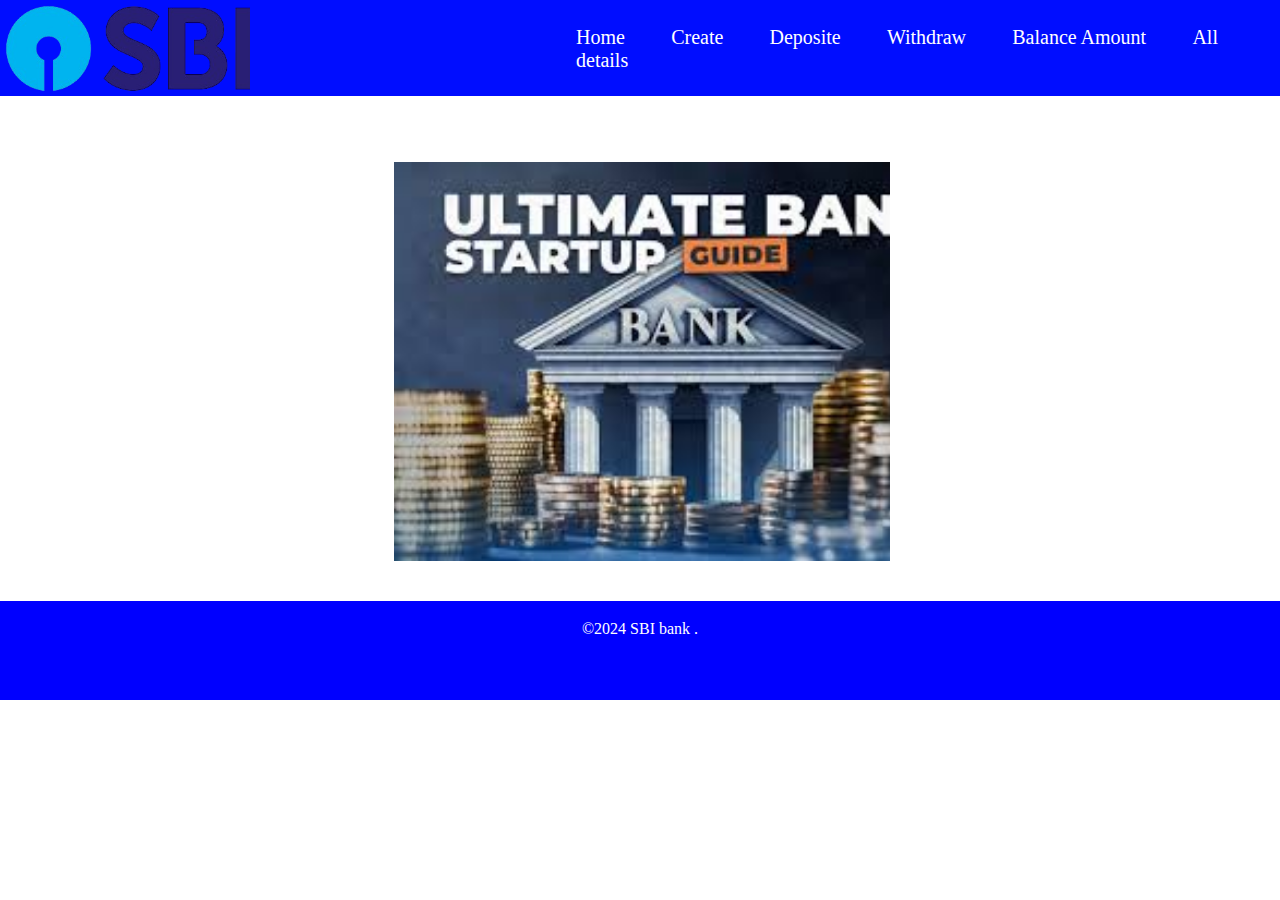
<file: index.html>
<!DOCTYPE html>
<html lang="en">
<head>
    <meta charset="UTF-8">
    <meta name="viewport" content="width=device-width, initial-scale=1.0">
    <title>SBI Bank</title>
    <link rel="stylesheet" href="style.css">
    <link rel="shortcut icon" href="imgs/logo.png" type="image/x-icon">
</head>
<body>
    <header>
        <div class="logo">
            <img src="imgs/header_logo.png" alt="">
        </div>
        <nav>
            <a href="index.html">Home</a>
            <a href="create.html">Create</a>
            <a href="deposite.html">Deposite</a>
            <a href="withdraw.html">Withdraw</a>
            <a href="balance.html">Balance Amount</a>
            <a href="all_details.html">All details</a>
        </nav>
    </header>
    <main>
        <div class="scroll_img">
            <img src="imgs/img1.jpg" alt="">
            <img src="imgs/img2.jpg" alt="">
            <img src="imgs/img3.jpg" alt="">
            <img src="imgs/img4.jpg" alt="">
            <img src="imgs/img5.jpg" alt="">
        </div>
    </main>

    
    
    <footer>
        &copy;2024 SBI bank .
    </footer>

    <script src="script.js"></script>
</body>
</html>
</file>
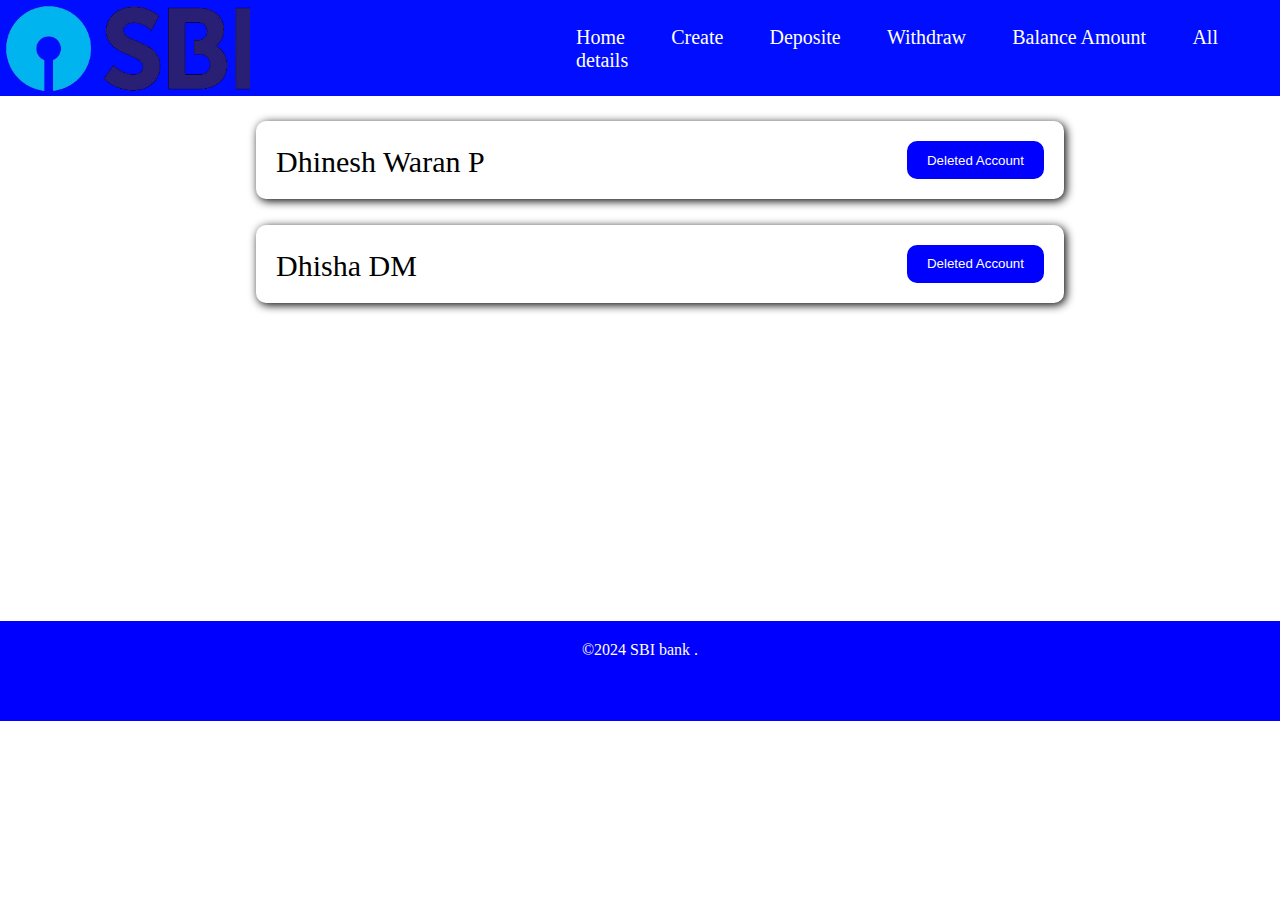
<file: all_details.html>
<!DOCTYPE html>
<html lang="en">
<head>
    <meta charset="UTF-8">
    <meta name="viewport" content="width=device-width, initial-scale=1.0">
    <title>SBI Bank . Withdraw</title>
    <link rel="stylesheet" href="style.css">
    <link rel="shortcut icon" href="imgs/logo.png" type="image/x-icon">
</head>
<body id="details">
    <header>
        <div class="logo">
            <img src="imgs/header_logo.png" alt="">
        </div>
        <nav>
            <a href="index.html">Home</a>
            <a href="create.html">Create</a>
            <a href="deposite.html">Deposite</a>
            <a href="withdraw.html">Withdraw</a>
            <a href="balance.html">Balance Amount</a>
            <a href="all_details.html">All details</a>
        </nav>
    </header>
    <div class="details" id="details">

        <div class="details_profile" id="details_profile">
            <p>Dhinesh Waran P</p>
            <button onclick="del_details()">Deleted Account</button>
        </div>

        <div class="details_profile" id="details_profile1">
            <p>Dhisha DM</p>
            <button onclick="del_details1()">Deleted Account</button>
        </div>
        
        <!-- 
        <div class="details_profile" id="details_profile2">
            <p>Dhinesh Waran P</p>
            <button onclick="del_details2()">Deleted Account</button>
        </div>

        <div class="details_profile" id="details_profile3">
            <p>Dhinesh Waran P</p>
            <button onclick="del_details3()">Deleted Account</button>
        </div>

        <div class="details_profile" id="details_profile4">
            <p>Dhinesh Waran P</p>
            <button onclick="del_details4()">Deleted Account</button>
        </div>

        <div class="details_profile" id="details_profile5">
            <p>Dhinesh Waran P</p>
            <button onclick="del_details5()">Deleted Account</button>
        </div>

        <div class="details_profile" id="details_profile6">
            <p>Dhinesh Waran P</p>
            <button onclick="del_details6()">Deleted Account</button>
        </div>

        <div class="details_profile" id="details_profile7">
            <p>Dhinesh Waran P</p>
            <button onclick="del_details7()">Deleted Account</button>
        </div>

        <div class="details_profile" id="details_profile8">
            <p>Dhinesh Waran P</p>
            <button onclick="del_details8()">Deleted Account</button>
        </div> -->

    </div>
    <footer>
        &copy;2024 SBI bank .
    </footer>

    <script src="script.js"></script>
</body>
</html>
</file>
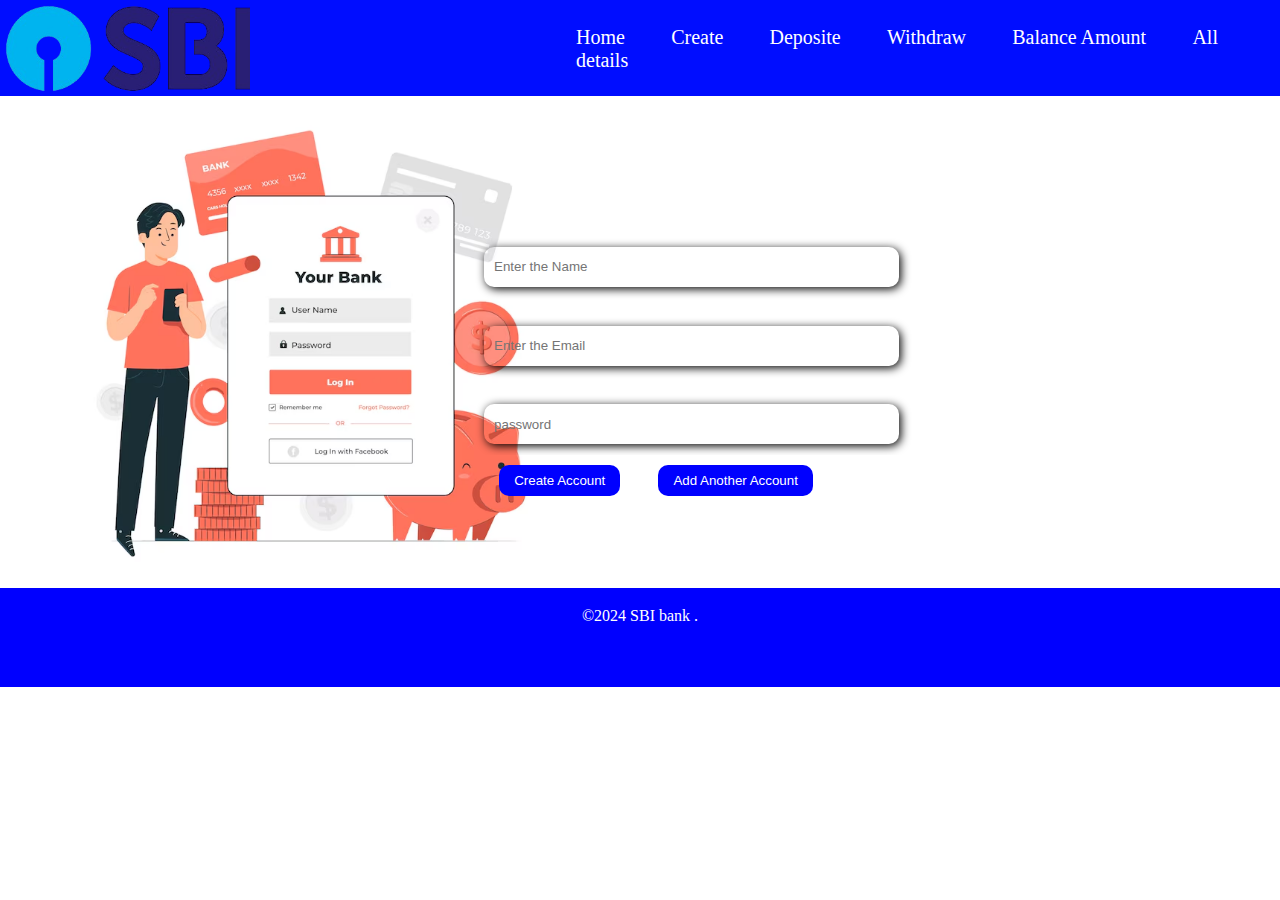
<file: create.html>
<!DOCTYPE html>
<html lang="en">
<head>
    <meta charset="UTF-8">
    <meta name="viewport" content="width=device-width, initial-scale=1.0">
    <title>SBI Bank . Create</title>
    <link rel="stylesheet" href="style.css">
    <link rel="shortcut icon" href="imgs/logo.png" type="image/x-icon">
</head>
<body>
    <header>
        <div class="logo">
            <img src="imgs/header_logo.png" alt="">
        </div>
        <nav>
            <a href="index.html">Home</a>
            <a href="create.html">Create</a>
            <a href="deposite.html">Deposite</a>
            <a href="withdraw.html">Withdraw</a>
            <a href="balance.html">Balance Amount</a>
            <a href="all_details.html">All details</a>
        </nav>
    </header>
    <div class="create_bg">
        <div class="create">
            <div class="create_inputs">
                <input type="text" placeholder="Enter the Name" id="create_name"> <br><br>
                <input type="email" placeholder="Enter the Email" id="create_email"> <br><br>
                <input type="password" placeholder="password" id="create_pass">
            </div>
            <div class="create_buttons">
                <button onclick="create()">Create Account</button>
                <button onclick="another()">Add Another Account</button>
            </div>
            
        </div>
    </div>

    <div class="detail" id="data_details">

        <ul id="craete_detail">
            <li class="craete_details">
                <p id="name"></p>
                <p id="email"></p>
                <p id="password"></p>
            </li>

        </ul>
        
    </div>
    
    <footer>
        &copy;2024 SBI bank .
    </footer>

    <script src="script.js"></script>
</body>
</html>
</file>
<file: style.css>
*{
    padding: 0;
    margin: 0;
    overflow: hidden;
}
body{
    width: 100%;
    height: 100%;
}
header{
    width: 100%;
    height: 10%;
    background-color: rgb(0, 13, 255);
    display: flex;
    justify-content: space-between;
}
.logo img{
    width: 250px;
    margin-top: 2%;
    margin-left: 2%;
}
nav{
    width: 55%;
    margin-top: 2%;
}
nav a{ 
    text-decoration: none;
    color:#fff;
    margin-right: 6%;
    font-size: 20px;
    transition: all .5s;
}
nav a:hover{
    color: rgb(255, 128, 0);
}
.scroll_img{
    width: 38%;
    overflow: auto;
    white-space: nowrap;
    padding: 10px;
    margin-top: 4%;
    margin-left: 30%;
}
.scroll_img img{
    width: 600px;
}

/* create */
.create_bg{
    height: 100%;
    background-image: url('imgs/create_img.avif');
    background-repeat: no-repeat;
    background-position: 10%;
    background-size: contain;
    margin-top: 1%;
    margin-bottom: -1%;
}
.create{
    width: 40%;
    height: 300px;
    margin-top: 10%;
    margin-left: 37%;
    margin-bottom: 3%;
}
.create_inputs input{
    margin-left: 2%;
    width: 400px;
    height: 30px;
    background-color: transparent;
    border: none;
    outline: none;
    box-shadow: 2px 2px 10px #000  ;
    margin: 2%;
    padding: 1%;
    padding-left: 2%;
    border-radius: 10px;
}
.create_inputs input:focus ,input:hover{
    border: 2px solid blue;
}
.create_buttons{
    margin-top: 2%;
    margin-left: 5%;
}
.create_buttons button{
    padding: 8px 15px;
    margin-right: 7%;
    background-color: blue;
    border: none;
    color: #fff;
    border-radius: 10px;
}
.create_buttons button:hover{
    background-color: rgb(58, 79, 237);
}
#data_details{
    width: 25%;
    border: 1px solid #cccccc;
    box-shadow: 2px 2px 10px #000  ;
    position: absolute;
    top: 20%;
    left: 70%;
    border-radius: 10px;
    display: none;
}
.craete_details{
    margin: 2%;
    padding: 5%;
    border: 1px solid #cccccc;
    border-radius: 10px;
}

/* deposite */
.deposite_bg{
    height: 100%;
    background-image: url('imgs/deposite.avif');
    background-repeat: no-repeat;
    background-position: 10%;
    background-size: contain;
    margin-top: 1%;
    margin-bottom: -1%;
}
.deposite{
    width: 40%;
    height: 300px;
    margin-top: 7%;
    margin-left: 36%;
    margin-bottom: 9%;
}
.deposite input{
    width: 400px;
    height: 30px;
    border: none;
    padding: 10px;
    margin-top: 2%;
    margin-left: 5%;
    border-radius: 10px;
    box-shadow: 2px 2px 10px #000  ;
    outline: none;
}
.deposite input:focus ,input:hover{
    border: 2px solid blue;
}
.deposite_button{
    margin-top: 3%;
    margin-left: 17%;
}
.deposite_button button{
    padding: 10px 30px;
    margin-right: 7%;
    background-color: blue;
    border: none;
    color: #fff;
    border-radius: 10px;
    font-size: 19px;
}
.deposite_button button:hover{
    background-color: rgb(58, 79, 237);
}

/* withdraw */
.withdraw_bg ,.balance_bg{
    height: 100%;
    background-image: url('imgs/withdraw_img.avif');
    background-repeat: no-repeat;
    background-position: 10%;
    background-size: contain;
    margin-top: 1%;
    margin-bottom: -1%;
}
.withdraw ,.balance{
    width: 40%;
    height: 300px;
    margin-top: 7%;
    margin-left: 36%;
    margin-bottom: 9%;
}
.withdraw input ,.balance input{
    width: 400px;
    height: 30px;
    border: none;
    padding: 10px;
    margin-top: 2%;
    margin-left: 5%;
    border-radius: 10px;
    box-shadow: 2px 2px 10px #000  ;
    outline: none;
}
.withdraw input:focus ,input:hover ,.balance input:hover , input:focus{
    border: 2px solid blue;
}
.withdraw_button ,.balance_button{
    margin-top: 3%;
    margin-left: 17%;
}
.withdraw_button button ,.balance_button button{
    padding: 10px 30px;
    margin-right: 7%;
    background-color: blue;
    border: none;
    color: #fff;
    border-radius: 10px;
    font-size: 19px;
}
.withdraw_button button:hover ,.balance_button button:hover{
    background-color: rgb(58, 79, 237);
}


/* balance */
.balance_bg{
    background-image: url('imgs/balance.png');
}


/* details */
.details{
    width: 100%;
    height: 500px;
    overflow: auto;
}


.details_profile{
    width: 60%;
    background-color: #fff;
    box-shadow: 2px 2px 10px #000  ;
    border-radius: 10px;
    padding: 20px;
    display: flex;
    justify-content: space-between;
    font-size: 20px;
    margin-top: 2%;
    margin-left: 20%;
    
}
.details_profile button{
    padding: 10px 20px;
    border-radius: 10px;
    border: none;
    background-color: blue;
    color: #ffffff;
    transition: all .5s;
}
.details_profile button:hover{
    background-color: rgba(0, 0, 255, 0.691);
}
.details_profile p{
    margin-top: .5%;
    font-size: 30px;
}

footer{
    width: 100%;
    background-color: blue;
    color: #fff;
    height: 80px;
    margin-top: 2%;
    padding-top: 1.5%;
    text-align: center;
}
</file>
